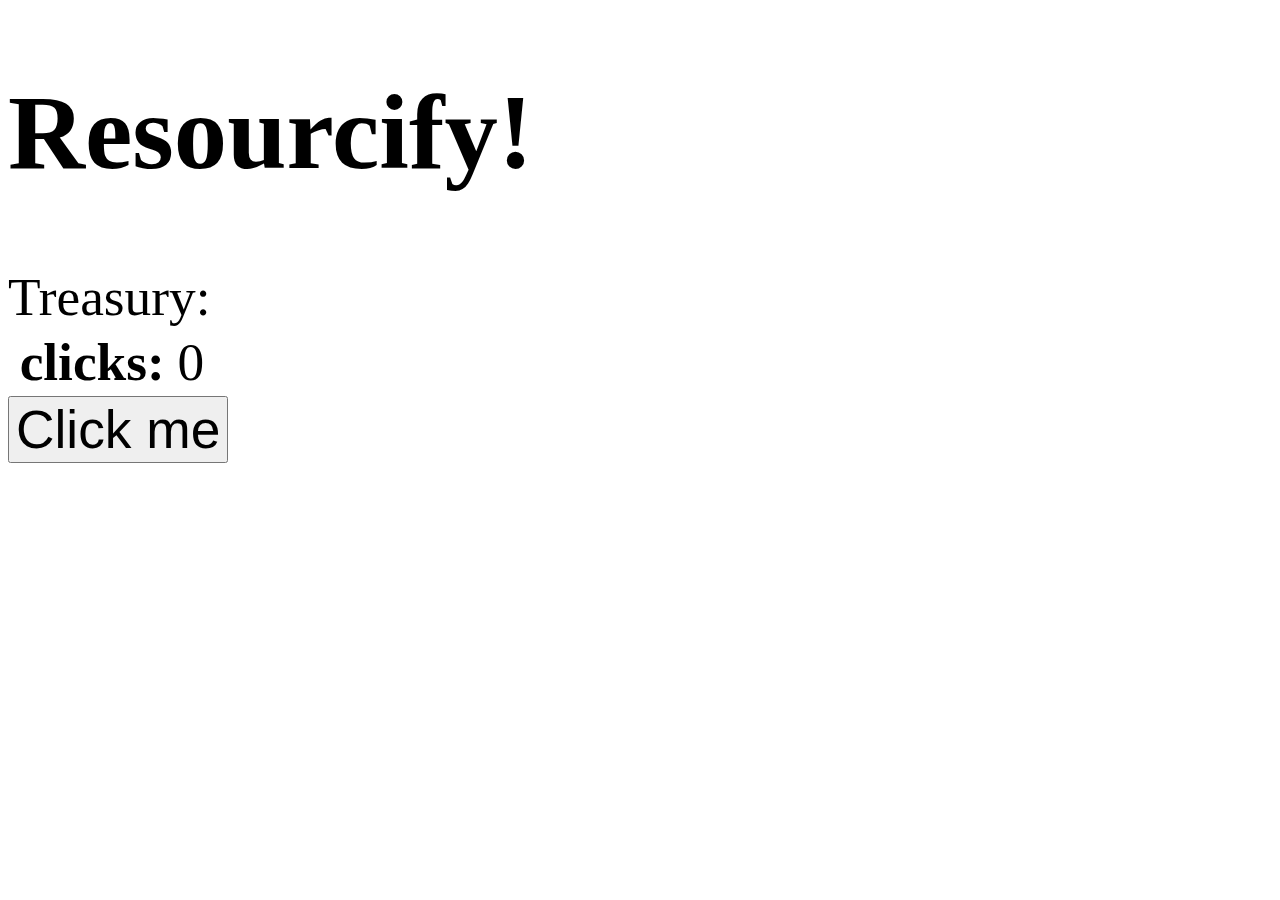
<file: MyWebsite/index.html>
<!DOCTYPE html>
<html>
  <head>
    <link href="css/styles.css" rel="stylesheet">
	<script src="js/scripts.js"></script>
  </head>
  <body>
	<h1>Resourcify!</h1>
	<table>
	  <caption>Treasury:</caption>
	  <tr>
		<th>clicks:</th>
		<td id="click-balance"></td>
		  
	  </tr>
	</table>
	<button onclick="clicked()">Click me</button>
	<script>document.getElementById("click-balance").innerHTML=clickBalance;</script>
  </body>
</html>
</file>
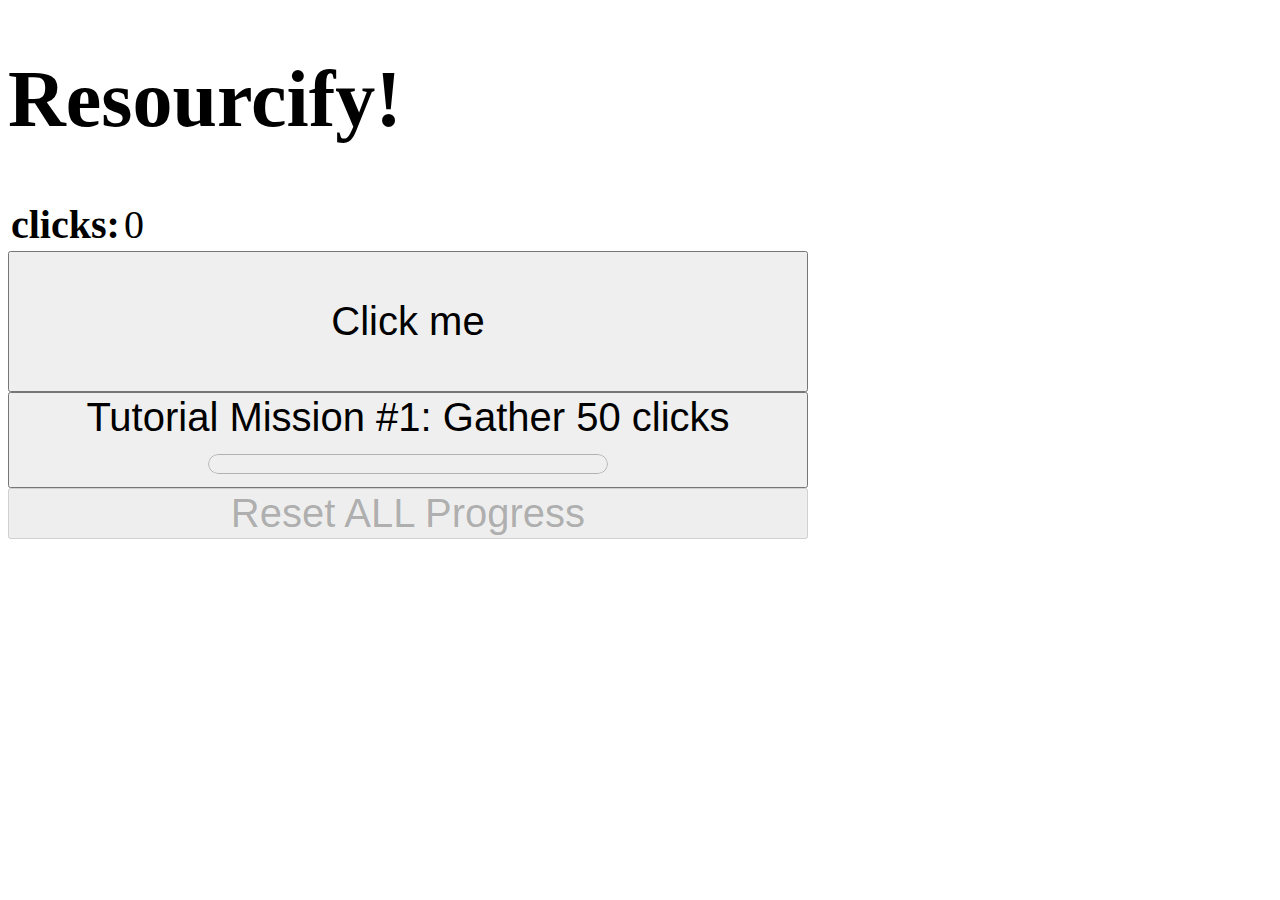
<file: Resourcify/index.html>
<!DOCTYPE html>
<html>
  <head>
    <link href="css/styles.css" rel="stylesheet">
	<script src="js/scripts.js"></script>
  </head>
  <body>
	<h1>Resourcify!</h1>
	<table style="text-align:left">
	  <tr id="honour-balanceRow" style="display: none">
		<th>honour:</th>
		<td id="honour-balance"></td>
	  </tr>
	  <tr>
		<th>clicks:</th>
		<td id="click-balance"></td>
	  </tr>
	  <tr id="clock-balanceRow" style="display: none">
		<th>clocks:</th>
		<td id="clock-balance"></td>
	  </tr>
	</table>
	<button onclick="clicked()">
	  <br/>
	  Click me
	  <br/><br/>
	</button>
	
	<button id="clock1" onclick="moveClock()" style="display:none">
	  Click for Clock
	  <br/>
	  <progress id="clock1progress" style="" value="0" max="100">
	  </progress>
	</button>
	
	<button id="mission1">
	  Tutorial Mission #1: Gather 50 clicks
	  <br/>
	  <progress id="mission1progress" style="" value="0" max="100">
	  </progress>
	</button>
	<button disabled="disabled" id="reset-progress" onclick="resetProgress()">Reset ALL Progress</button>
	<script>
	  updateMissionStatus();
	</script>
  </body>
</html>
</file>
<file: MyWebsite/css/styles.css>
body
{
  font-size: 40pt;
}
button
{
  font-size: 40pt;
}
</file>
<file: Resourcify/css/styles.css>
body
{
  font-size: 40px;
}
button
{
  font-size: 40px;
  width: 800px;
}
</file>
